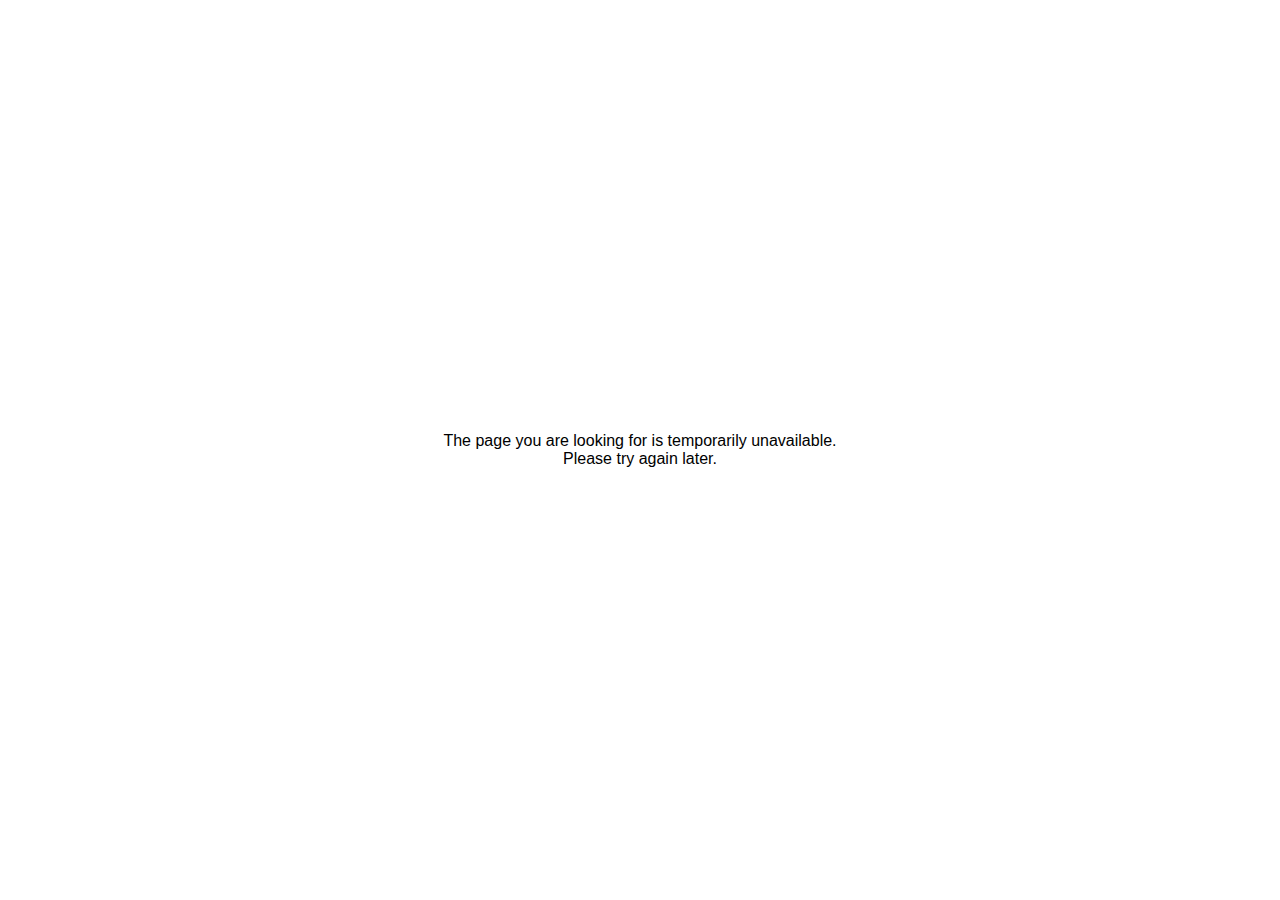
<file: 50x.html>
<html>
<head>
<title>The page is temporarily unavailable</title>
<style>
body { font-family: Tahoma, Verdana, Arial, sans-serif; }
</style>
</head>
<body bgcolor="white" text="black">
<table width="100%" height="100%">
<tr>
<td align="center" valign="middle">
The page you are looking for is temporarily unavailable.<br/>
Please try again later.
</td>
</tr>
</table>
</body>
</html>
</file>
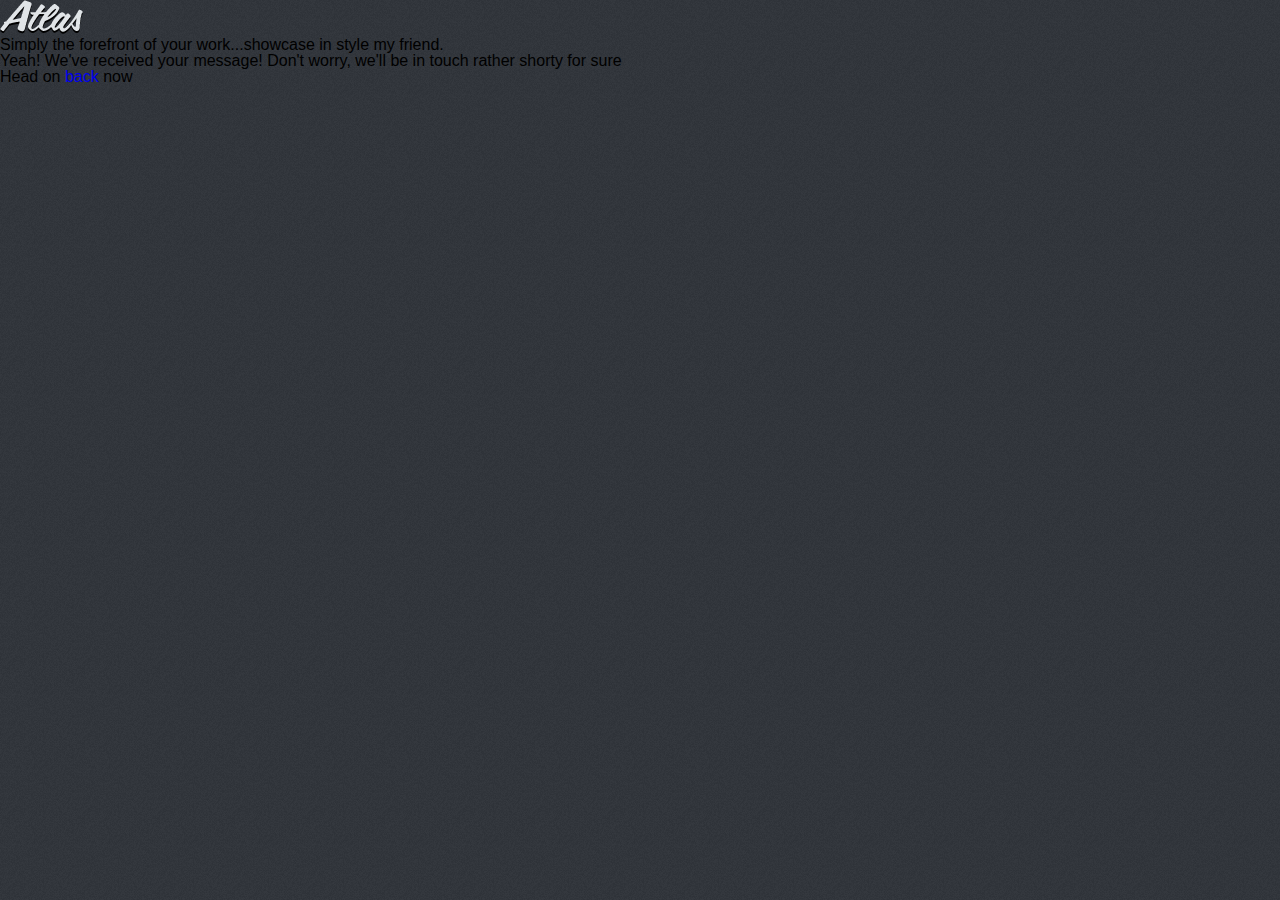
<file: thanks.html>
<!DOCTYPE html>
 
<html lang="en">
<head>
	<meta charset="utf-8">
	<title>Atlas :: Thanks!</title>
	<link rel="stylesheet" href="css/styles.css">
</head>
<body>

<div class="pagecontainers">
	
	<div id="pageholder">
		<img src="images/logo.png" title="Atlas">
		<h1 class="pagesubtitle">Simply the forefront of your work&#46;&#46;&#46;showcase in style my friend&#46;</h1>
		<h1 class="message">Yeah&#33; We&#39;ve received your message&#33; Don&#39;t worry&#44; we&#39;ll be in touch rather shorty for sure</h1>
		<h1 class="previouslink">Head on <a href="javascript:history.go(-1)" title="Go back">back</a> now</h1>
	</div>

</div><!--pagecontainers-->

</body>
</html>
</file>
<file: css/styles.css>
@font-face {
    font-family: 'SantaFeLetPlainRegular';
    src: url('../webfonts/santafeletplain-webfont.eot');
    src: url('../webfonts/santafeletplain-webfont.eot?#iefix') format('embedded-opentype'),
         url('../webfonts/santafeletplain-webfont.woff') format('woff'),
         url('../webfonts/santafeletplain-webfont.ttf') format('truetype'),
         url('../webfonts/santafeletplain-webfont.svg#SantaFeLetPlainRegular') format('svg');
    font-weight: normal;
    font-style: normal;
}

/***** RESET *****/

/* http://meyerweb.com/eric/tools/css/reset/ 
   v2.0 | 20110126
   License: none (public domain)
*/

html, body, div, span, applet, object, iframe,
h1, h2, h3, h4, h5, h6, p, blockquote, pre,
a, abbr, acronym, address, big, cite, code,
del, dfn, em, img, ins, kbd, q, s, samp,
small, strike, strong, sub, sup, tt, var,
b, u, i, center,
dl, dt, dd, ol, ul, li,
fieldset, form, label, legend,
table, caption, tbody, tfoot, thead, tr, th, td,
article, aside, canvas, details, embed, 
figure, figcaption, footer, header, hgroup, 
menu, nav, output, ruby, section, summary,
time, mark, audio, video {
	margin: 0;
	padding: 0;
	border: 0;
	font-size: 100%;
	font: inherit;
	vertical-align: baseline;
}
/* HTML5 display-role reset for older browsers */
article, aside, details, figcaption, figure, 
footer, header, hgroup, menu, nav, section {
	display: block;
}
body {
	line-height: 1;
}
ol, ul {
	list-style: none;
}
blockquote, q {
	quotes: none;
}
blockquote:before, blockquote:after,
q:before, q:after {
	content: '';
	content: none;
}
table {
	border-collapse: collapse;
	border-spacing: 0;
}

a {
	text-decoration: none;
}

/**** GENERAL ****/

html {
	min-width: 700px;
	min-height: 11d40px;
	position: relative;
}
body {
	font-family: sans-serif;
	background: url(../images/bg.jpg) repeat;
}
.container {
	width: 942px;
	margin: 0 auto;
}


/*** DROPDOWN ***/

#dropdown {
	width: 100%;
	height: 280px;
	background: url(../images/dropbg.jpg) repeat;
	border-bottom: 1px solid rgba(255,255,255,.25);
	float: left;
	z-index: 555;
	display: none;
}
.dropbtn {
	background-image: url(../images/controls.png);
	background-repeat: no-repeat;
	background-position: 0 0;
	width: 51px;
	height: 50px;
	float: right;
	margin-top: -1px;
}
.dropbtn.active {
	background-image: url(../images/controls.png);
	background-repeat: no-repeat;
	background-position: -51px 0px;
	width: 51px;
	height: 50px;
}
img.logo {
	float: left;
	margin-top: 25px;
}
#dropdown h3 {
	font-size: 12px;
	color: #b4b7bc;
	float: left;
	margin-left: 162px;
	margin-top: 27px;
}
#dropdown ul {
	float: left;
	width: 155px;
	height: 66px;
	overflow: hidden;
	margin-top: 25px;
	margin-left: 23px;
}
#dropdown ul li {
	float: left;
	padding-bottom: 9px;
}
li.dmenu1 {
	padding-right: 32px;
}
li.dmenu2 {
	padding-right: 17px;
}
li.dmenu3 {
	padding-right: 36px;
}
#dropdown ul li a{
	font-size: 12px;
	color: #9fa6b5;
}
#dropdown ul li a:hover {
	color: #b4b7bc;
}
#dropdown h4 {
	font-size: 12px;
	color: #b4b7bc;
	float: left;
	clear: left;
	line-height: 18px;
	width: 187px;
	text-shadow: 0px 1px 0px rgba(0,0,0,.5);
	filter: dropshadow(color=rgba(0,0,0,.5), offx=0, offy=1);
	margin-top: -20px;
}
.dropavatar {
	clear: left;
	float: left;
	margin-top: 46px;
}
#dropdown h2 {
	font-size: 17px;
	color: #e0e4e7;
	float: left;
	margin-top: 44px;
	margin-left: 10px;
	text-shadow: 0px 1px 0px rgba(0,0,0,.5);
	filter: dropshadow(color=rgba(0,0,0,.5), offx=0, offy=1);
	width: 540px;
}
#dropdown p.dparas {
	font-size: 12px;
	color: #aaadb3;
	float: left;
	width: 540px;
	line-height: 18px;
	text-shadow: 0px 1px 0px rgba(0,0,0,.5);
	filter: dropshadow(color=rgba(0,0,0,.5), offx=0, offy=1);
}
#dropdown p.dpara1 {
	margin-top: 10px;
	margin-left: 10px;
}
#dropdown p.dpara2 {
	margin-left: 10px;
	margin-top: 20px;
}
#dropdown h5.dropquote {
	font-family: Georgia;
	font-size: 12px;
	font-style: italic;
	color: #aaadb3;
	float: left;
	margin-left: 96px;
	margin-top: 22px;
	text-shadow: 0px 1px 0px rgba(0,0,0,.5);
	filter: dropshadow(color=rgba(0,0,0,.5), offx=0, offy=1);
}
#dropdown h5.dropquote:after {
	content: '- Brian Reed';
	float: right;
	margin-left: 10px;
	text-shadow: 0px 1px 0px rgba(0,0,0,.5);
	filter: dropshadow(color=rgba(0,0,0,.5), offx=0, offy=1);
}

#dropdown h6 {
	font-size: 14px;
	color: #e0e4e7;
	float: left;
	clear: left;
	margin-left: 700px;
	margin-top: -270px;
	text-shadow: 0px 1px 0px rgba(0,0,0,.5);
	filter: dropshadow(color=rgba(0,0,0,.5), offx=0, offy=1);
}
#dropdown form {
	float: left;
	clear: left;
	margin-top: -221px;
	margin-left: 700px;
}
#dropdown form input:focus, #dropdown form textarea:focus {
	outline: none;
}
#dropdown form input[type=text], #dropdown form input[type=email], #dropdown form textarea {
	-webkit-box-shadow: 0px 0px 0px 3px rgba(255, 255, 255, .1);
	-moz-box-shadow: 0px 0px 0px 3px rgba(255, 255, 255, .1);
	box-shadow: 0px 0px 0px 3px rgba(255, 255, 255, .1);
}
#dropdown form input[type=text] {
	width: 237px;
	height: 28px;
	background: #cacccf;
	border: 1px solid #000000;
	float: left;
	color: #1c1d1f;
	font-size: 12px;
	text-indent: 9px;
}
#dropdown form input[type=email] {
	width: 237px;
	height: 26px;
	background: #cacccf;
	border: 1px solid #000000;
	float: left;
	color: #1c1d1f;
	font-size: 12px;
	text-indent: 10px;
	margin-top: 15px;
	clear: left;
}
#dropdown form textarea {
	float: left;
	clear: left;
	width: 235px;
	height: 78px;
	background: #cacccf;
	border: 1px solid #000000;
	color: #1c1d1f;
	font-size: 12px;
	text-indent: 9px;
	margin-top: 15px;
	padding-top: 10px;
	resize: none;
}
#dropdown form ::-webkit-input-placeholder {
    	color: #1c1d1f;
	font-size: 12px;
	text-indent: 9px;
	font-family: sans-serif;
}
#dropdown form :-moz-placeholder {
    	color: #1c1d1f;
	font-size: 12px;
	text-indent: 9px;
	font-family: sans-serif;
}
.dropsubmitbtn {
	font-family: sans-serif;
	float: left;
	clear: left;
	outline: none;
	border: none;
	background: none;
	color: #a9b0b5;
	text-shadow: 0px 1px 0px #000000;
	filter: dropshadow(color=#00000, offx=0, offy=1);
	font-size: 12px;
	margin-left: 180px;
	margin-top: 15px;
	cursor: pointer;
}
.dropsubmitbtn:hover {
	color: #dcdfe6;
}


/***** END DROPDOWN *****/


/**** HEADER ****/

.subtitle {
	font-size: 12px;
	color: #b4b7bc;
	width: 190px;
	float: left;
	clear: left;
	line-height: 18px;
	margin-top: 10px;
	text-shadow: 0px 1px 0px #000000;
	filter: dropshadow(color=#00000, offx=0, offy=1);
}

/*** QUICKSAND ***/

.portfolioseperator {
	width: 940px;
	height: 1px;
	background: rgba(182,182,182,.2);
	float: left;
	margin-top: 15px;
}
#filter {
	float: right;
	margin-top: 50px;
}
#filter a {
	font-family: sans-serif;
	color: #ced0d4;
	font-size: 12px;
	float: left;
	padding-left: 10px;
}
#filter a.active {
	color: #ffffff;
}
#filter a:hover {
	color: #ffffff;
}
#filter a:before {
	content: '\\\\';
	float: left;
	margin-right: 15px;
}
#filter a:first-child:before {
	content: '';
}

.portfoliocontainer {
	width:1052px;
	height: 695px;
	overflow: hidden;
	display: block;
	float: left;
	margin-top: 20px;
	margin-left: -15px;
}
.portfoliocontainer li {
	float: left;
	padding-bottom: 20px;
	padding-right: 20px;
	width: 210px;
	height: 140px;
	position: relative;
	padding-left: 15px;
	padding-top: 15px;
}
.portfoliocontainer li img {
	-webkit-box-shadow: 0px 0px 5px 0px rgba(0, 0, 0, .25);
	-moz-box-shadow: 0px 0px 5px 0px rgba(0, 0, 0, .25);
	box-shadow: 0px 0px 5px 0px rgba(0, 0, 0, .25);
	border-bottom: 1px solid #000000;
}
.portfoliocontainer ul{
	overflow:hidden;
}

.portfoliocontainer ul.hidden{
	display:none;
}
.portfoliohover {
	width: 210px;
	height: 54px;
	background-image: url(../images/portfolio/workhover.png);
	background-position: 0 0;
	background-repeat: no-repeat;
	position: absolute;
	opacity: 0;
	top: 101px;
	left: 15px;
	-webkit-transition: opacity .5s ease-in-out;
  	-moz-transition: opacity .5s ease-in-out;
  	-o-transition: opacity .5s ease-in-out;
 	 transition: opacity .5s ease-in-out;
}
#stage li a:hover .portfoliohover {
	opacity: 1;
	-webkit-transition: opacity .5s ease-in-out;
  	-moz-transition: opacity .5s ease-in-out;
  	-o-transition: opacity .5s ease-in-out;
 	 transition: opacity .5s ease-in-out;
}
.porthover1 {
	font-size: 13px;
	font-weight: bold;
	color: #343434;
	text-shadow: 0px 1px 0px #FFFFFF;
	filter: dropshadow(color=#FFFFFF, offx=0, offy=1);
	float: left;
	margin-top: 19px;
	margin-left: 9px;
}
.porthover2 {
	font-size: 11px;
	color: #343434;
	text-shadow: 0px 1px 0px rgba(255,255,255,.5);
	filter: dropshadow(color=rgba(255,255,255,.5), offx=0, offy=1);
	float: left;
	margin-top: 4px;
	margin-left: 9px;
}


/*** FOOTER ***/

.footerseperator {
	width: 940px;
	height: 1px;
	background: rgba(182,182,182,.2);
	float: left;
	margin-top: 20px;
}
footer {
	width: 942px;
	height: 30px;
	float: left;
	margin-top: 15px;
	padding-bottom: 50px;
}
footer h1 {
	font-size: 11px;
	color: #898d97;
	float: left;
	text-shadow: 0px 1px 0px rgba(0,0,0,.5);
	filter: dropshadow(color=rgba(0,0,0,.5), offx=0, offy=1);
}
footer h2 {
	font-size: 11px;
	color: #898d97;
	float: left;
	text-shadow: 0px 1px 0px rgba(0,0,0,.8);
	filter: dropshadow(color=rgba(0,0,0,.8), offx=0, offy=1);
	clear: left;
	margin-top: 5px;

}
footer h2 a {
	color: #9fa6b5;
	-webkit-transition: 250ms;
  	-moz-transition: 250ms;
  	-o-transition: 250ms;
 	 transition: 250ms;
}
footer h2 a:hover {
	color: #dcdfe6;
	webkit-transition: 250ms;
  	-moz-transition: 250ms;
  	-o-transition: 250ms;
 	 transition: 250ms;
}
footer h3 {
	font-size: 11px;
	color: #898d97;
	float: right;
	text-shadow: 0px 1px 0px rgba(0,0,0,.8);
	filter: dropshadow(color=rgba(0,0,0,.8), offx=0, offy=1);
}
footer h3 a {
	color: #9fa6b5;
	-webkit-transition: 250ms;
  	-moz-transition: 250ms;
  	-o-transition: 250ms;
 	 transition: 250ms;
}
footer h3 a:hover {
	color: #dcdfe6;
	webkit-transition: 250ms;
  	-moz-transition: 250ms;
  	-o-transition: 250ms;
 	 transition: 250ms;
}




















/***#stage li a:before .portfoliohover {
	content: '';
	width: 22px;
	height: 22px;
	background: #000000;
	display: block;
	z-index: 99999;
	position: absolute;
	-webkit-transform: rotate(-45deg);
    	-moz-transform: rotate(-45deg);
    	-ms-transform: rotate(-45deg);
    	-o-transform: rotate(-45deg);
    	transform: rotate(-45deg);
    	left: -15px;
    	top: -15px;
    	opacity: 0;
    	-webkit-transition: opacity .5s ease-in-out;
  	-moz-transition: opacity .5s ease-in-out;
  	-o-transition: opacity .5s ease-in-out;
 	 transition: opacity .5s ease-in-out;
}
#stage li a:hover:before .portfoliohover {
	opacity: 1;
	-webkit-transition: opacity .5s ease-in-out;
  	-moz-transition: opacity .5s ease-in-out;
  	-o-transition: opacity .5s ease-in-out;
 	 transition: opacity .5s ease-in-out;
}***/
</file>
